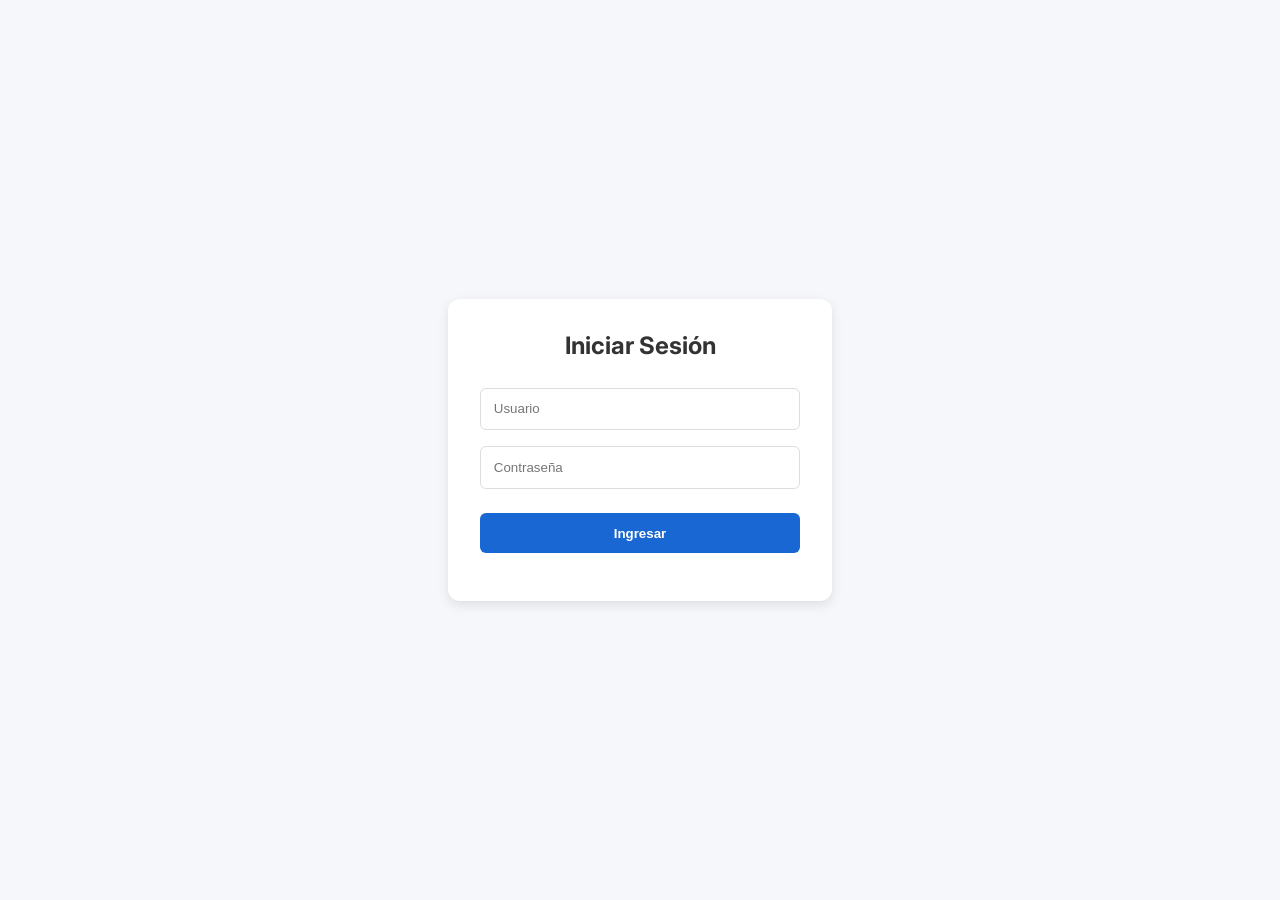
<file: static/index.html>
<!DOCTYPE html>
<html lang="es">

<head>
    <meta charset="UTF-8">
    <title>Dashboard - Ferretería Costos SAC</title>
    <link href="https://fonts.googleapis.com/css2?family=Inter:wght@400;500;600;700&display=swap" rel="stylesheet">
    <link rel="stylesheet" href="/static/css/style.css">
    <script src="/static/js/chart.js"></script>
    <script>
        window.addEventListener('load', function () {
            if (typeof Chart === 'undefined') {
                alert('Error: Chart.js library could not be loaded. Please check your connection or file path.');
            }
        });
    </script>
</head>

<body>
    <div class="sidebar">
        <div class="logo">
            <div style="width:24px;height:24px;background:var(--accent);border-radius:4px;"></div>
            Ferretería <span>Costos</span>
        </div>
        <div class="nav-item active" data-target="dashboard">Dashboard</div>
        <div class="nav-item" data-target="products">Productos</div>
        <div class="nav-item" data-target="settings">Configuración</div>
        <div class="user-profile">
            <div class="avatar">A</div>
            <div>
                <div style="font-weight:600;font-size:0.9rem;">Admin</div>
                <div style="font-size:0.75rem;color:var(--text-secondary);">Administrador</div>
            </div>
            <button class="logout-btn" id="logoutBtn">Salir</button>
        </div>
    </div>
    <div class="main">

        <!-- SECTION: DASHBOARD -->
        <div id="section-dashboard">
            <div class="header">
                <div>
                    <h1>Dashboard de Predicciones</h1>
                    <p>Vista general de la demanda y rendimiento del modelo.</p>
                </div>
            </div>
            <div class="dashboard-tabs">
                <button class="tab-btn active" data-view="comparison">📊 Comparación</button>
                <button class="tab-btn" data-view="temporal">📈 Proyección Estacional</button>
                <button class="tab-btn" data-view="variation">📉 Variación de Demanda</button>
                <button class="tab-btn" data-view="top">🏆 Top Productos</button>
            </div>

            <!-- Views -->
            <div class="view-container" id="view-comparison">
                <div class="grid">
                    <div class="card">
                        <h3>Demanda Total Prevista</h3>
                        <p class="stat-value" id="totalDemand">0</p>
                        <span class="stat-change text-success">Unidades</span>
                    </div>
                    <div class="card">
                        <h3>Productos Analizados</h3>
                        <p class="stat-value" id="prodCount">0</p>
                        <span class="stat-change text-success">En comparación</span>
                    </div>
                    <div class="card">
                        <h3>Producto Top</h3>
                        <p class="stat-value" id="topProduct">-</p>
                        <span class="stat-change text-success" id="topProductVal">Mayor demanda</span>
                    </div>
                </div>
                <div class="dashboard-row">
                    <div class="card control-panel">
                        <h3 style="font-size:1.1rem; color:white; margin-bottom:1rem;">Agregar Producto</h3>
                        <div>
                            <label>Producto</label>
                            <select id="selProducto"></select>
                        </div>
                        <div style="display:grid; grid-template-columns: 1fr 1fr; gap:0.5rem;">
                            <div>
                                <label>Marca</label>
                                <select id="selMarca"></select>
                            </div>
                            <div>
                                <label>Categoría</label>
                                <select id="selCategoria"></select>
                            </div>
                        </div>
                        <div>
                            <label>Precio Unit.</label>
                            <input type="number" id="inpPrecio" value="10" step="0.01">
                        </div>
                        <button class="btn" id="btnAdd">Agregar a Comparación</button>
                        <div class="product-list" id="productList"></div>
                        <div style="margin-top:auto; border-top:1px solid #374151; padding-top:1rem;">
                            <h4 style="margin:0 0 0.5rem 0; font-size:0.9rem; color:#9CA3AF;">Alertas y Oportunidades
                            </h4>
                            <div id="alertsList" style="font-size:0.8rem; color:#F9FAFB;">
                                <div style="padding:0.5rem; color:#9CA3AF;">Agrega productos para ver alertas.</div>
                            </div>
                        </div>
                        <button class="btn btn-secondary" id="btnCompare">Actualizar Gráfico</button>
                    </div>
                    <div class="card">
                        <h3 style="font-size:1.1rem; color:white; margin-bottom:1rem;">Comparativa de Demanda Estimada
                        </h3>
                        <div class="chart-container">
                            <canvas id="demandChart"></canvas>
                        </div>
                    </div>
                </div>
            </div>

            <div class="view-container" id="view-temporal" style="display:none;">
                <div class="dashboard-row">
                    <div class="card control-panel">
                        <h3 style="font-size:1.1rem; color:white; margin-bottom:1rem;">Proyección con Estacionalidad
                        </h3>
                        <div>
                            <label>Producto</label>
                            <select id="selProductoTemporal"></select>
                        </div>
                        <div>
                            <label>Marca</label>
                            <select id="selMarcaTemporal"></select>
                        </div>
                        <div>
                            <label>Categoría</label>
                            <select id="selCategoriaTemporal"></select>
                        </div>
                        <div>
                            <label>Precio Unitario</label>
                            <input type="number" id="inpPrecioTemporal" value="10" step="0.01">
                        </div>
                        <div>
                            <label>Meses a Proyectar</label>
                            <input type="number" id="inpMesesTemporal" value="12" min="1" max="24">
                        </div>
                        <button class="btn" id="btnGenerateTemporal">Generar Proyección</button>
                        <div
                            style="margin-top:0.75rem; padding:0.5rem; background:rgba(59,130,246,0.1); border-radius:4px; font-size:0.75rem; color:#9CA3AF;">
                            ℹ️ Usa demanda base + ajuste estacional para ferretería
                        </div>
                        <div style="margin-top:1.5rem; padding-top:1rem; border-top:1px solid #374151;">
                            <h4 style="margin:0 0 0.5rem 0; font-size:0.9rem; color:#9CA3AF;">Métricas</h4>
                            <div style="font-size:0.85rem; color:#F9FAFB;">
                                <div style="display:flex; justify-content:space-between; margin-bottom:0.3rem;">
                                    <span>Promedio:</span>
                                    <strong id="metricAvg">-</strong>
                                </div>
                                <div style="display:flex; justify-content:space-between; margin-bottom:0.3rem;">
                                    <span>Pico:</span>
                                    <strong id="metricPeak" style="color:#10B981;">-</strong>
                                </div>
                                <div style="display:flex; justify-content:space-between;">
                                    <span>Valle:</span>
                                    <strong id="metricLow" style="color:#EF4444;">-</strong>
                                </div>
                            </div>
                        </div>
                    </div>
                    <div class="card">
                        <h3 style="font-size:1.1rem; color:white; margin-bottom:1rem;">Proyección de Demanda con
                            Estacionalidad</h3>
                        <div class="chart-container">
                            <canvas id="temporalChart"></canvas>
                        </div>
                    </div>
                </div>
            </div>

            <div class="view-container" id="view-variation" style="display:none;">
                <div class="dashboard-row">
                    <div class="card control-panel">
                        <h3 style="font-size:1.1rem; color:white; margin-bottom:1rem;">Variación de Demanda</h3>
                        <div>
                            <label>Producto</label>
                            <select id="selProductoVariation"></select>
                        </div>
                        <div>
                            <label>Marca</label>
                            <select id="selMarcaVariation"></select>
                        </div>
                        <div>
                            <label>Categoría</label>
                            <select id="selCategoriaVariation"></select>
                        </div>
                        <div>
                            <label>Precio Unitario</label>
                            <input type="number" id="inpPrecioVariation" value="10" step="0.01">
                        </div>
                        <div>
                            <label>Meses a Analizar</label>
                            <input type="number" id="inpMesesVariation" value="12" min="3" max="24">
                        </div>
                        <button class="btn" id="btnGenerateVariation">Generar Análisis</button>
                        <div
                            style="margin-top:1rem; padding:0.75rem; background:rgba(59,130,246,0.1); border-radius:6px; font-size:0.85rem; color:#9CA3AF;">
                            ℹ️ Muestra el % de cambio mes a mes en la demanda proyectada.
                        </div>
                    </div>
                    <div class="card">
                        <h3 style="font-size:1.1rem; color:white; margin-bottom:1rem;">Porcentaje de Variación Mensual
                        </h3>
                        <div class="chart-container">
                            <canvas id="variationChart"></canvas>
                        </div>
                    </div>
                </div>
            </div>

            <div class="view-container" id="view-top" style="display:none;">
                <div class="dashboard-row">
                    <div class="card control-panel">
                        <h3 style="font-size:1.1rem; color:white; margin-bottom:1rem;">Top Productos</h3>
                        <div>
                            <label>Cantidad de Productos</label>
                            <input type="number" id="inpTopCount" value="10" min="5" max="20">
                        </div>
                        <button class="btn" id="btnGenerateTop">Generar Ranking</button>
                        <div id="topLoadingStatus"
                            style="margin-top:1rem; padding:0.75rem; background:rgba(59,130,246,0.1); border-radius:6px; font-size:0.85rem; color:#9CA3AF; display:none;">
                            ⏳ Cargando predicciones...
                        </div>
                        <div
                            style="margin-top:1rem; padding:0.75rem; background:rgba(59,130,246,0.1); border-radius:6px; font-size:0.85rem; color:#9CA3AF;">
                            ℹ️ Usa precios promedio históricos de cada producto automáticamente.
                        </div>
                    </div>
                    <div class="card">
                        <h3 style="font-size:1.1rem; color:white; margin-bottom:1rem;">Productos con Mayor Demanda
                            Estimada</h3>
                        <div class="chart-container">
                            <canvas id="topChart"></canvas>
                        </div>
                    </div>
                </div>
            </div>
        </div>

        <!-- SECTION: PRODUCTS -->
        <div id="section-products" style="display:none;">
            <div class="header">
                <div>
                    <h1>Gestión de Productos</h1>
                    <p>Administra el historial de ventas y actualiza el modelo.</p>
                </div>
                <button class="btn" id="btnRetrain" style="width:auto; padding:0.5rem 1rem;">🔄 Reentrenar
                    Modelo</button>
            </div>

            <div class="dashboard-row">
                <div class="card control-panel">
                    <h3 style="font-size:1.1rem; color:white; margin-bottom:1rem;">Registrar Nueva Venta</h3>
                    <div>
                        <label>Fecha</label>
                        <input type="date" id="inpHistFecha">
                    </div>
                    <div>
                        <label>Producto</label>
                        <select id="inpHistProducto"></select>
                    </div>
                    <div>
                        <label>Marca</label>
                        <select id="inpHistMarca"></select>
                    </div>
                    <div>
                        <label>Categoría</label>
                        <select id="inpHistCategoria"></select>
                    </div>
                    <div style="display:grid; grid-template-columns: 1fr 1fr; gap:0.5rem;">
                        <div>
                            <label>Cantidad</label>
                            <input type="number" id="inpHistCantidad" value="1" min="1">
                        </div>
                        <div>
                            <label>Precio Unit.</label>
                            <input type="number" id="inpHistPrecio" value="0" step="0.01">
                        </div>
                    </div>
                    <button class="btn" id="btnAddHistory">Guardar Registro</button>
                    <div id="histMsg" style="margin-top:1rem; font-size:0.85rem;"></div>
                </div>

                <div class="card" style="flex:2;">
                    <h3 style="font-size:1.1rem; color:white; margin-bottom:1rem;">Historial Reciente</h3>
                    <div style="overflow-x:auto;">
                        <table style="width:100%; border-collapse:collapse; font-size:0.9rem; color:#D1D5DB;">
                            <thead>
                                <tr style="border-bottom:1px solid #374151; text-align:left;">
                                    <th style="padding:0.75rem;">Fecha</th>
                                    <th style="padding:0.75rem;">Producto</th>
                                    <th style="padding:0.75rem;">Categoría</th>
                                    <th style="padding:0.75rem;">Cant.</th>
                                    <th style="padding:0.75rem;">Precio</th>
                                </tr>
                            </thead>
                            <tbody id="historyTableBody">
                                <tr>
                                    <td colspan="5" style="padding:1rem; text-align:center; color:#9CA3AF;">Cargando...
                                    </td>
                                </tr>
                            </tbody>
                        </table>
                    </div>
                </div>
            </div>
        </div>

        <!-- SECTION: SETTINGS -->
        <div id="section-settings" style="display:none;">
            <div class="header">
                <div>
                    <h1>Configuración de Perfil</h1>
                    <p>Administra tu información de usuario y seguridad.</p>
                </div>
            </div>

            <div class="dashboard-row">
                <div class="card control-panel">
                    <h3 style="font-size:1.1rem; color:white; margin-bottom:1rem;">Información del Perfil</h3>
                    <div>
                        <label>Usuario Actual</label>
                        <input type="text" id="currentUsername" value="admin" disabled
                            style="background:#1F2937; cursor:not-allowed;">
                    </div>
                    <div>
                        <label>Nuevo Nombre de Usuario</label>
                        <input type="text" id="newUsername" placeholder="Ingresa nuevo usuario">
                    </div>
                    <button class="btn" id="btnUpdateUsername">Actualizar Usuario</button>
                    <div id="usernameMsg" style="margin-top:1rem; font-size:0.85rem;"></div>
                </div>

                <div class="card control-panel">
                    <h3 style="font-size:1.1rem; color:white; margin-bottom:1rem;">Cambiar Contraseña</h3>
                    <div>
                        <label>Contraseña Actual</label>
                        <input type="password" id="currentPassword" placeholder="Contraseña actual">
                    </div>
                    <div>
                        <label>Nueva Contraseña</label>
                        <input type="password" id="newPassword" placeholder="Nueva contraseña">
                    </div>
                    <div>
                        <label>Confirmar Nueva Contraseña</label>
                        <input type="password" id="confirmPassword" placeholder="Confirmar contraseña">
                    </div>
                    <button class="btn" id="btnUpdatePassword">Actualizar Contraseña</button>
                    <div id="passwordMsg" style="margin-top:1rem; font-size:0.85rem;"></div>
                </div>
            </div>
        </div>

    </div>
    <script src="/static/js/dashboard.js"></script>
</body>

</html>
</file>
<file: static/css/style.css>
:root {
  --bg-dark: #111827;
  --bg-card: #1F2937;
  --text-primary: #F9FAFB;
  --text-secondary: #9CA3AF;
  --accent: #3B82F6;
  --accent-hover: #2563EB;
  --border: #374151;
  --success: #10B981;
  --danger: #EF4444;
}

body {
  font-family: 'Inter', sans-serif;
  background: var(--bg-dark);
  color: var(--text-primary);
  margin: 0;
  display: flex;
  height: 100vh;
  overflow: hidden;
}

/* Sidebar */
.sidebar {
  width: 260px;
  background: var(--bg-card);
  border-right: 1px solid var(--border);
  padding: 1.5rem;
  display: flex;
  flex-direction: column;
}

.logo {
  font-weight: 700;
  font-size: 1.2rem;
  margin-bottom: 2rem;
  display: flex;
  align-items: center;
  gap: 0.5rem;
}

.logo span {
  color: var(--accent);
}

.nav-item {
  padding: 0.75rem 1rem;
  border-radius: 8px;
  color: var(--text-secondary);
  cursor: pointer;
  transition: all 0.2s;
  margin-bottom: 0.5rem;
  display: flex;
  align-items: center;
  gap: 0.75rem;
}

.nav-item:hover,
.nav-item.active {
  background: rgba(59, 130, 246, 0.1);
  color: var(--accent);
}

.user-profile {
  margin-top: auto;
  padding-top: 1rem;
  border-top: 1px solid var(--border);
  display: flex;
  align-items: center;
  gap: 0.75rem;
}

.avatar {
  width: 36px;
  height: 36px;
  background: var(--accent);
  border-radius: 50%;
  display: flex;
  align-items: center;
  justify-content: center;
  font-weight: 600;
}

.logout-btn {
  background: none;
  border: none;
  color: var(--danger);
  cursor: pointer;
  font-size: 0.85rem;
  margin-left: auto;
}

/* Main Content */
.main {
  flex: 1;
  padding: 1rem;
  overflow-y: auto;
}

.header {
  display: flex;
  justify-content: space-between;
  align-items: center;
  margin-bottom: 1rem;
}

.header h1 {
  font-size: 1.5rem;
  margin: 0;
}

.header p {
  color: var(--text-secondary);
  margin-top: 0.25rem;
  font-size: 0.9rem;
}

/* Tab Navigation */
.dashboard-tabs {
  display: flex;
  gap: 0.5rem;
  margin-bottom: 1rem;
  border-bottom: 1px solid var(--border);
  padding-bottom: 0.5rem;
}

.tab-btn {
  background: none;
  border: none;
  color: var(--text-secondary);
  padding: 0.75rem 1.25rem;
  border-radius: 8px 8px 0 0;
  cursor: pointer;
  font-size: 0.9rem;
  font-weight: 500;
  transition: all 0.2s;
  font-family: inherit;
}

.tab-btn:hover {
  background: rgba(59, 130, 246, 0.1);
  color: var(--accent);
}

.tab-btn.active {
  background: rgba(59, 130, 246, 0.15);
  color: var(--accent);
  border-bottom: 2px solid var(--accent);
}

.view-container {
  animation: fadeIn 0.3s ease-in;
}

@keyframes fadeIn {
  from {
    opacity: 0;
  }

  to {
    opacity: 1;
  }
}

/* Cards Grid */
.grid {
  display: grid;
  grid-template-columns: repeat(auto-fit, minmax(200px, 1fr));
  gap: 1rem;
  margin-bottom: 1rem;
}

.card {
  background: var(--bg-card);
  border-radius: 12px;
  padding: 1rem;
  border: 1px solid var(--border);
  display: flex;
  flex-direction: column;
}

.card h3 {
  margin: 0 0 0.5rem 0;
  font-size: 0.85rem;
  color: var(--text-secondary);
  font-weight: 500;
  flex-shrink: 0;
}

.stat-value {
  font-size: 1.5rem;
  font-weight: 700;
  margin: 0;
}

.stat-change {
  font-size: 0.75rem;
  margin-top: 0.25rem;
  display: block;
}

.text-success {
  color: var(--success);
}

.text-danger {
  color: var(--danger);
}

/* Controls & Chart */
.dashboard-row {
  display: grid;
  grid-template-columns: 300px 1fr;
  gap: 1rem;
  height: calc(100vh - 240px);
  min-height: 400px;
}

.control-panel {
  display: flex;
  flex-direction: column;
  gap: 0.75rem;
}

label {
  font-size: 0.8rem;
  color: var(--text-secondary);
  margin-bottom: 0.2rem;
  display: block;
}

select,
input {
  width: 100%;
  background: #374151;
  border: 1px solid #4B5563;
  color: white;
  padding: 0.5rem;
  border-radius: 6px;
  font-family: inherit;
  box-sizing: border-box;
  font-size: 0.9rem;
}

select:focus,
input:focus {
  outline: none;
  border-color: var(--accent);
}

.btn {
  background: var(--accent);
  color: white;
  border: none;
  padding: 0.6rem;
  border-radius: 6px;
  font-weight: 600;
  cursor: pointer;
  transition: background 0.2s;
  width: 100%;
  font-size: 0.9rem;
}

.btn:hover {
  background: var(--accent-hover);
}

.btn-secondary {
  background: transparent;
  border: 1px solid var(--border);
  color: var(--text-secondary);
}

.btn-secondary:hover {
  border-color: var(--text-primary);
  color: var(--text-primary);
}

.chart-container {
  position: relative;
  flex: 1;
  min-height: 300px;
  width: 100%;
  overflow: hidden;
}

/* Product List */
.product-list {
  margin-top: 0.5rem;
  flex: 1;
  overflow-y: auto;
  min-height: 100px;
}

.product-item {
  background: rgba(255, 255, 255, 0.05);
  padding: 0.4rem;
  border-radius: 4px;
  margin-bottom: 0.4rem;
  display: flex;
  justify-content: space-between;
  align-items: center;
  font-size: 0.85rem;
}

.remove-prod {
  color: var(--text-secondary);
  cursor: pointer;
}

.remove-prod:hover {
  color: var(--danger);
}
</file>
<file: static/css/login.css>
body {
    font-family: 'Inter', sans-serif;
    background: #f5f7fa;
    margin: 0;
    display: flex;
    justify-content: center;
    align-items: center;
    height: 100vh;
}

.card {
    background: #fff;
    padding: 2rem;
    border-radius: 12px;
    box-shadow: 0 4px 12px rgba(0, 0, 0, .1);
    width: 320px;
}

h2 {
    margin-top: 0;
    text-align: center;
    color: #333;
}

input {
    width: 100%;
    padding: .8rem;
    margin: .5rem 0;
    border: 1px solid #ddd;
    border-radius: 6px;
    box-sizing: border-box;
}

button {
    background: #1967D2;
    color: #fff;
    border: none;
    padding: .8rem;
    width: 100%;
    border-radius: 6px;
    cursor: pointer;
    font-weight: 600;
    margin-top: 1rem;
}

button:hover {
    background: #174EA6;
}

.error {
    color: #d32f2f;
    text-align: center;
    margin-top: 1rem;
    font-size: 0.9rem;
}
</file>
